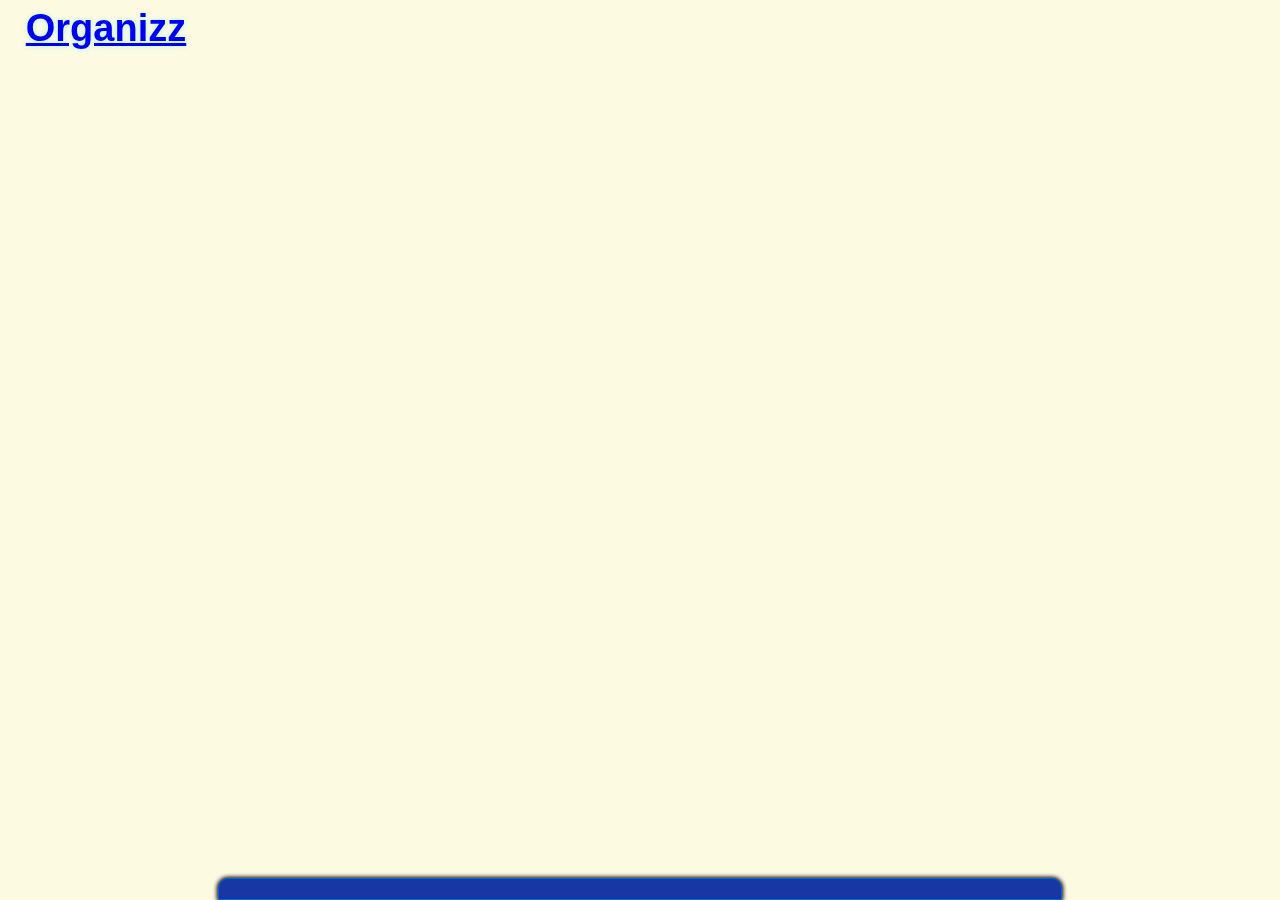
<file: page1.html>
<!DOCTYPE html>
  <html lang="fr">
    <head>
      <!-- meta -->
      <!--ancienne meta http-equiv="Content-Type" content="text/html; charset=UTF-8" /-->
      <meta charset="utf-8" />
	  <meta name="author" content="David Devaux">
      <meta name="copyright" content="David Devaux. Amiens, France" />
      <meta name="title" content="Organizz - Page Initiale" />
      <meta name="description" content="Page initiale de Organiz" />
      <!-- obsolete meta name="keywords" content="favoris, bookmark, liens" /-->
<meta http-equiv="Content-Language" content="fr-FR" />
<!--meta http-equiv="Cache-Control" content="no-cache"> 
<meta http-equiv="Cache-Control" content="max-age=600" />
<meta http-equiv="Pragma" content="no-cache"> 
<meta http-equiv="Expires" content="Wed, 30 Feb 2009 17:00:59 GMT" />
<meta http-equiv="Expires" content="0"-->  

      <!-- Indexer - suivre - archiver -->
      <!--meta name="robots" content="all" />         
      <meta name="robots" content="index,follow,archive" />         
      <meta name="robots" content="noindex, nofollow, noarchive" /-->
      <meta name="robots" content="none" />         


      <!-- include -->
      <link rel="stylesheet" href="css/organiz.css" type="text/css" />

      <!--link rel="alternate" title="Flux de votre site" href="rss.php" type="application/rss+xml" />
      <link rel="icon" href="favicon.ico" type="image/x-icon" /-->

      <!--script type="text/javascript" src="../jquery/jquery.js"></script-->
      <!--script type="text/javascript" src="scripts.js"></script-->

      <title>Organiz - Page Initiale</title>
    </head>

 
 <body>
	<header id="Entete">
		<h1><a href="index.html">Organizz</a></h1>
	</header>
	<nav id="Categories">
		&nbsp;
	</nav>
	<section id="Contenu">
		&nbsp;
	</section>
	<footer  id="Pied">
		&nbsp;
	</footer>
</body>

</html>
</file>
<file: css/organiz.css>
﻿xhtml, xbody {
	xwidth:100%;
	xheight:100%;
}

html, input, textarea, button {
	-webkit-font-smoothing: antialiased;
}
code {font-size:1em;}

body {
	display:block;
	overflow:hidden;
	font-family:arial,tahoma,trebuchet ms,verdana,sans-serif;
	background-color:#FCFAE1;/*Coquille d'Oeuf*/
	margin:0px;
	padding:0px;
}

body header, body footer {
	display: block;
    position: fixed;
	overflow : hidden;
	margin:0px;
	padding:0px;
}
body header{
	xfloat : left;
	position:fixed;
	height:60px;
	width:100%;
	top:0px;
	xtext-align:left;
	xborder-radius : 0px 0px 10px 10px;
	xpadding-left : 10px;
	xpadding-right : 10px;
	xmargin-bottom : 20px;
	xbackground-color: #FCFAE1;/*Coquille d'Oeuf*/
}

h1
{
	xfont-size: 2em;
	display: inline-block;
    xposition: fixed;
    font-size: 38px;
    line-height: 56px;
	
    color: #2894FF;
	margin: 0px;
	padding: 0px;
	height:56px;
	text-shadow: 0px 0px 5px #AFF1FA;/*Ciel*/
	width:212px;
	text-align: center;
	vertical-align:bottom;
	xborder: 1px solid black;
}
header nav
{
	xtop:0;
    position: fixed;
	display:inline-block;
	border: solid 1px #0069D2;/*Ciel*/
	border-radius : 5px;	
	box-shadow: inset 0px 0px 2px 1px rgba(255, 255, 255, 0.4);
	background-color:#2894FF;/*bleu milieu*/
	margin:7px;
	padding:6px;
}
header nav ul
{
	display:inline;
	margin:10px;
	padding:0px;
	list-style-type:none;
}
header nav li
{
	display:inline-block;
	margin-left:0px;
	padding-left:10px;
	padding-right:10px;
	padding-top:4px;
	padding-bottom:4px;
	border-left: dotted 1px gray;
}
header nav li:hover {
	background-color: #0069D2;/*Ciel*/
	xbox-shadow: inset 0px 0px 2px 1px white;
}
header nav a {
	font-size: 1.3em;
	color: white;
	xpadding-bottom: 5px;
	text-decoration: none;
}

.lateraux
{
	opacity:0.8;

	display: inline-block;
    position: fixed;
vertical-align: top;
	overflow : hidden;
	top:62px;
	padding-top:5px;
	width:200px;
    bottom: 22px;
	background-color: #BBBBBB;
	xborder : solid 1px gray;
	xopacity:50%;
	box-shadow: 0px 0px 3px 1px black;/*#999999;*/
}
.lateraux ul {
	margin:0;
	padding-left:0;
}
.lateraux li {
	list-style-type:none;
	padding-left:20px;
	padding-top:2px;
	padding-bottom:2px;
	border-bottom:1px dotted gray;
}
.lateraux li :hover{
	background-color:#C4D7ED;
}
#latGauche {
xfloat:left;
	left:-2px;
	padding-left:10px;
	border-radius : 0px 5px 5px 0px;
}
#latDroite
{
xfloat:right;
 	right:-185px;
	padding-right:10px;
	border-radius : 5px 0px 0px 5px;
}
#latDroite:hover
{
 	right:-3px;
}
.blocs {
	opacity:1.0;
	display: block;
    position: relative;
	xoverflow : none;
	xborder : solid 1px #999999;
	left:0px;
	right:0px;
    margin-bottom: 25px;
}
div h2
{
	display:block;
    color: white;/*#CCCCCC;*/
	background-color : #2894FF;/*bleu milieu*/
	margin: 0px;
	font-size: 1em;
	text-align: center;
	border-bottom : solid 1px #777777;
}
.blocs nav{
	border:solid 1px gray;
	overflow : auto;
	background-color:#EEEEEE;
	height:100%;
}
.blocsLeft {
margin-left: 0px;
margin-right: 15px;
}
.blocsRight {
	margin-left: 15px;
	margin-right: 0px;
}

body footer {
	left : 210px;
	right : 210px;
	height:20px;
	bottom:0px;
	border-radius : 10px 10px 0px 0px;
	background-color: #1937A4;/*Bleu*/
	border : solid 1px #0069D2;
	box-shadow: 0px 0px 4px 1px black; /*#0069D2;/*Ciel*/
    margin-left: 8px;
    margin-right: 8px;
}
</file>
